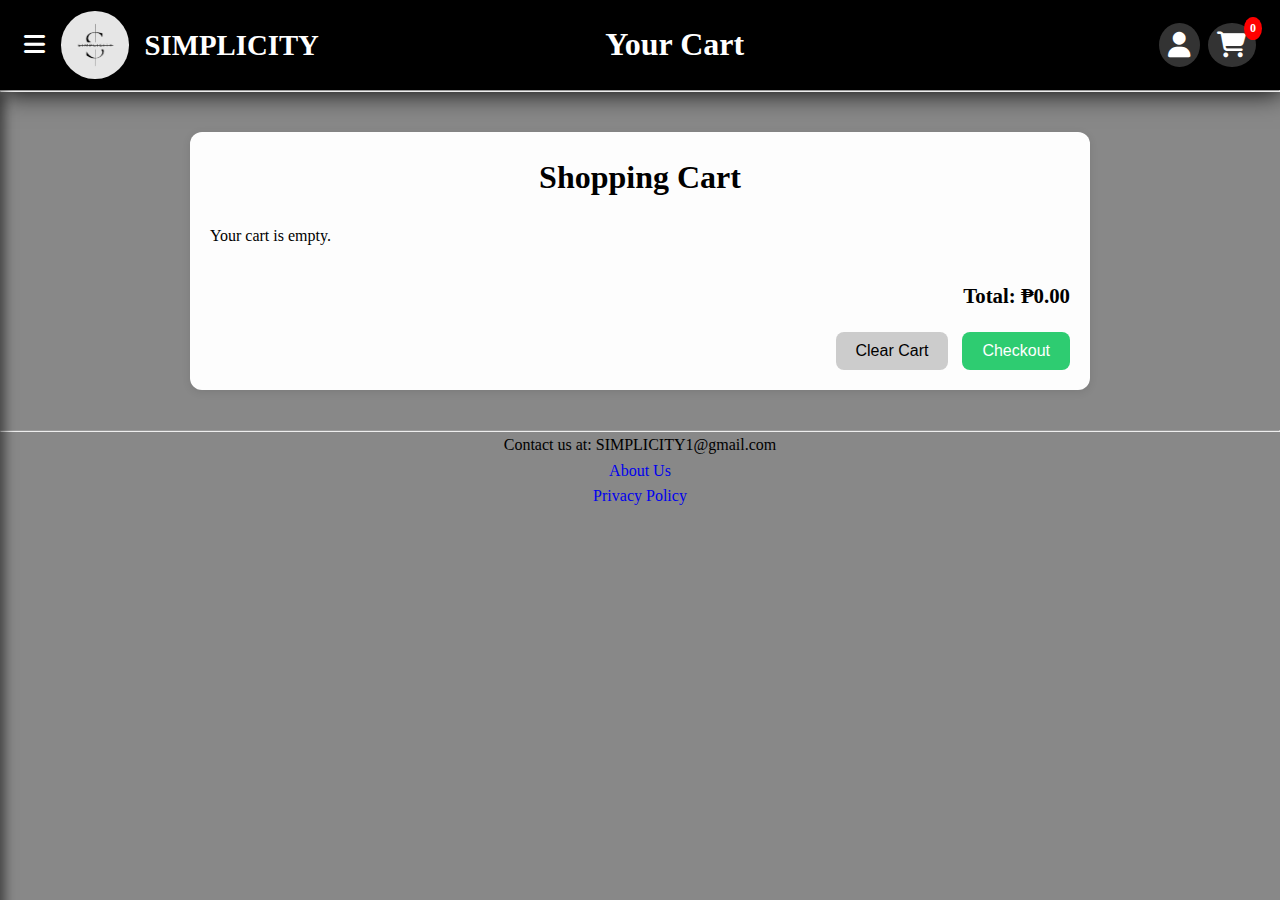
<file: template/cart.html>
<!DOCTYPE html>
<html lang="en">
<head>
    <meta charset="UTF-8" />
    <meta name="viewport" content="width=device-width, initial-scale=1.0" />
    <title>Your Cart | Simplicity</title>
    <link rel="icon" href="../static/uploads/images/favicon.ico" type="image/x-icon" />
    <link rel="stylesheet" href="../static/css/cart.css"/>
    <link rel="stylesheet" href="../static/css/modal.css"/>
    <link rel="stylesheet" href="https://cdnjs.cloudflare.com/ajax/libs/font-awesome/6.5.0/css/all.min.css" />
</head>
<body>
    <header>
    <div class="header-image-div">
        <div class="burger" id="burger">
                <i class="fa fa-bars"></i>
            </div>
        <img src="../static/uploads/images/1.png" class="logo" />
        <a href="/index.html" id="menutxt">
            <h3 class="title-header">SIMPLICITY</h3>
        </a>
    </div>
    <div class="header-title-div">
        <h1 class="title-header">Your Cart</h1>
    </div>
    <div class="header-right-div" style="position: relative;">
        <i class="fa-solid fa-user user"></i>
        <div class="cart-wrapper" style="position: relative;">
            <i id="cartIcon" class="cart fas fa-shopping-cart"></i>
        </div>
    </div>
    </header>

  <hr/>
    <div>
            <div class="menu">
                <form id="searchForm">
                    <input type="text" id="searchInput" name="searchInput" placeholder="Search...">
                    <button type="submit" class="search-btn">Search</button>
                </form>
                <a href="/index.html" id="menutxt">Home</a>
                <a href="" id="menutxt">About</a>
                <a href="/template/cart.html" id="menutxt">Shop</a>

                <video src="/static/uploads/videos/vid1.mp4" autoplay loop class="side-video-ad"></video>

                <p class="txt">
                    This year, follow the trends and purchase the items you can't live without. 
                    Our clothing is made to be attractive, comfy, and trendy so you may look and feel great. Don't wait any longer, add to cart now!<br/>
                </p>
            </div>
        </div>

    <main>
    <h1>Shopping Cart</h1>
    <div class="cart-items"></div>
    <div class="total-section">Total: ₱<span id="total-price">0.00</span></div>
    <div class="actions">
        <button class="clear-btn">Clear Cart</button>
        <button class="checkout-btn">Checkout</button>
    </div>
    </main>

    <hr/>

    <footer class="info">
        <p>Contact us at: SIMPLICITY1@gmail.com</p>
        <a href="#">About Us</a><br />
        <a href="#">Privacy Policy</a>
    </footer>

    <script src="../static/js/modal.js"></script>
    <script src="../static/js/cart.js"></script>
    <script src="../static/js/burger.js"></script>
</body>
</html>
</file>
<file: static/css/cart.css>
* {
    margin: 0;
    padding: 0;
    box-sizing: border-box;
}

body {
    font-family: serif;
    background-color: #888888;
    line-height: 1.6;
}

main {
    max-width: 900px;
    margin: 40px auto;
    padding: 20px;
    background: #fdfdfd;
    border-radius: 12px;
    box-shadow: 0 2px 8px rgba(0,0,0,0.1);
}

h1 {
    text-align: center;
    margin-bottom: 20px;
}

a {
    text-decoration: none;
}

header {
    height: 10vh;
    min-height: 10vh;
    padding: 0 1rem;
    display: flex;
    align-items: center;
    justify-content: space-between;
    background-color: #000000;
    color: white;
    box-shadow: 2px 2px 25px  rgba(0,0,0,1.0);
    overflow: hidden;
}

header h1 {
    margin: 0;
    font-size: 2em;
}

header h3 {
    font-size: 1.8rem;
    text-decoration: none;
    font-weight: bold;
    color: white;
    font-family: serif;
}

.header-title-div {
    display: flex;
    justify-content: center;
    align-items: center;
    flex: 2;
}


.header-image-div {
    margin-left: 0.5rem;
    display: flex;
    align-items: center;
    height: 100%;
    flex: 1;
}

.burger {
    margin-right: 1rem;
    font-size: 1.5rem;
}

.logo {
    border-radius: 50%;
    margin-right: 1rem;
    height: 75%;
    width: auto;
}

.header-right-div {
    display: flex;
    width: 20vw;
    justify-content: end;
    align-items: center;
    margin-right: 0.5rem;
    gap: 0.5rem;
}

.cart {
    font-size: 1.6rem;
    color: white;
    background: #333;
    padding: 0.6rem;
    border-radius: 50%;
    cursor: pointer;
}

.cart-count {
    position: absolute;
    top: -6px;
    right: -6px;
    background: red;
    color: #fff;
    font-size: 12px;
    border-radius: 50%;
    padding: 2px 6px;
    font-weight: bold;
}

.cart-popup {
    position: fixed;
    bottom: 40px;
    right: 20px;
    background: #333;
    color: #fff;
    padding: 10px 16px;
    border-radius: 8px;
    opacity: 0;
    animation: fadePop 1.5s forwards;
}

@keyframes fadePop {
    0% {opacity: 0; transform: translateY(10px);}
    10% {opacity: 1; transform: translateY(0);}
    90% {opacity: 1;}
    100% {opacity: 0; transform: translateY(-10px);}
}

.user { 
    font-size: 1.6rem;
    color: white;
    background: #333;
    padding: 0.6rem;
    border-radius: 50%;
    cursor: pointer;
}


.cart-items {
    display: flex;
    flex-direction: column;
    gap: 20px;
}

.cart-item {
    display: flex;
    align-items: center;
    justify-content: space-between;
    padding: 15px;
    border: 1px solid #333;
    border-radius: 10px;
    
}

.cart-item img {
    width: 80px;
    border-radius: 8px;
}

/* Side Bar */
.menu {
    display: flex;
    float: left;
    width: 20vw;
    text-align: center;
    background-color: rgb(61, 61, 61);
    box-shadow: 0 0 25px  rgba(0,0,0,0.50);
    justify-content: center;
    align-items: center;
    flex-direction: column;
}

.menu a {
    display: block;
    margin-left: 0.5rem;
    width: 75%;
    padding: 0.6rem;
    margin-top: 0.8rem;
    background-color: #333;
    color: white;
    border: none;
    border-radius: 5%;
    cursor: pointer;
    transition: 0.5s;
    text-decoration: none;
    box-shadow: 2px 2px 0 #171817;
}

.menu a:hover {
    width: 90%;
    transform: translateX(1px) translateY(1px);
    box-shadow: 0 2px;
    box-shadow: 0px 2px 2px rgba(0, 0, 0, 0.25);
}

#menutxt{
    font-size: 1rem;
}

.txt {
    font-style: italic;
    font-size: 1rem;
    padding: 1rem;
    margin-top: 0.5rem;
    border-style: dotted;
    background-color: rgb(163, 162, 162);
}

#searchInput {
    margin-top: 0.5rem;
    padding: 0.5rem;
}

.search-btn {
    padding: 0.5rem 1rem;
    background-color: #333;
    color: white;
    border: none;
    border-radius: 5%;
    cursor: pointer;
    font-size: 0.8rem;
    transition: 0.5s;
    text-decoration: none;
    box-shadow: 2px 2px 0 #171817;
}

.search-btn:hover {
    box-shadow: 0px 2px 2px rgba(0, 0, 0, 0.25);
}

.side-video-ad {
    background-color: rgb(61, 61, 61);
    width: 100%;
    height: 40%;
    margin-top: 20px;
}

.item-info {
    flex: 1;
    margin-left: 20px;
}

.item-info h3 {
    margin: 0 0 5px;
}

.quantity-control {
    display: flex;
    align-items: center;
    gap: 10px;
}

.quantity-control button {
    padding: 5px 10px;
    cursor: pointer;
}

.remove-btn {
    background: #ff4d4d;
    color: white;
    border: none;
    padding: 8px 12px;
    border-radius: 6px;
    cursor: pointer;
    margin-left: 0.5rem;
}

.remove-btn:hover {
    background: #e60000;
}

.total-section {
    margin-top: 30px;
    text-align: right;
    font-size: 1.3em;
    font-weight: bold;
}

.actions {
    margin-top: 20px;
    text-align: right;
}

.actions button {
    padding: 10px 20px;
    font-size: 16px;
    border-radius: 8px;
    border: none;
    cursor: pointer;
    margin-left: 10px;
}

.checkout-btn {
    background: #2ecc71;
    color: white;
}

.checkout-btn:hover {
    background: #27ae60;
}

.clear-btn {
    background: #ccc;
}

.clear-btn:hover {
    background: #999;
}

.info {
    text-align: center;
}

/* Sidebar adjustments for small screens */
@media (max-width: 1440px) {
    .burger {
        display: block;
    }

    .menu-container {
        position: absolute;
        top: 10vh;
        left: 0;
        width: 30%;
        height: 90vh;
        padding-top: 2rem;
    }

    .menu {
        position: absolute;
        top: 10vh;
        left: 0;
        width: 30%;
        background-color: rgb(61, 61, 61);
        box-shadow: 5px 0 10px rgba(0,0,0,0.5);
        transform: translateX(-100%);
        transition: transform 0.3s ease-in-out;
        z-index: 1000;
    }

    .menu.active {
        transform: translateX(0);
    }

    .overlay {
        position: fixed;
        top: 0;
        left: 0;
        width: 100%;
        height: 100%;
        background-color: rgba(0,0,0,0.5);
        z-index: 900;
        display: none;
    }

    .overlay.active {
        display: block;
    }

    .menu a {
        display: block;
        margin-left: 0.5rem;
        width: 75%;
        padding: 0.6rem;
        margin-top: 0.8rem;
        background-color: #333;
        color: white;
        border: none;
        border-radius: 5%;
        cursor: pointer;
        transition: 0.5s;
        text-decoration: none;
        box-shadow: 2px 2px 0 #171817;
    }

    .menu a:hover {
        width: 90%;
        transform: translateX(1px) translateY(1px);
        box-shadow: 0 2px;
        box-shadow: 0px 2px 2px rgba(0, 0, 0, 0.25);
    }

    #menutxt{
        font-size: 1rem;
    }

    .txt {
        font-style: italic;
        font-size: 1rem;
        padding: 1rem;
        margin-top: 0.5rem;
        border-style: dotted;
        background-color: rgb(163, 162, 162);
    }

    #searchInput {
        margin-top: 0.5rem;
        padding: 0.5rem;
        display: relative;
    }

    .search-btn {
        padding: 0.5rem 1rem;
        background-color: #333;
        color: white;
        border: none;
        border-radius: 5%;
        cursor: pointer;
        font-size: 0.8rem;
        transition: 0.5s;
        text-decoration: none;
        box-shadow: 2px 2px 0 #171817;
    }

    .search-btn:hover {
        box-shadow: 0px 2px 2px rgba(0, 0, 0, 0.25);
    }

    .side-video-ad {
        background-color: rgb(61, 61, 61);
        width: 100%;
        height: 40%;
        margin-top: 20px;
    }
}

/* only 1024 and larger screens */
@media (max-width: 1024px) {
    .product-container {
        gap: 0.8rem;
        grid-template-columns: repeat(2, 1fr);
    }
}

/* Mobile landscape (768px and below) */
@media (max-width: 768px) {
    .title-header {
        display: none;
    }
    
    .product-container {
        gap: 0.8rem;
        grid-template-columns: repeat(1, 1fr);
    }
}

/* Tablets and small laptops */
@media (max-width: 1024px) {
    .menu {
        width: 50vw;
        height: calc(100vh - 10vh);
        overflow-y: auto;
        position: fixed; 
        top: 10vh; 
        left: 0;
        transform: translateX(-100%);
        transition: transform 0.3s ease-in-out;
        z-index: 1000;
    }

    .menu.active {
        transform: translateX(0);
    }

    .overlay {
        display: none;
    }

    .overlay.active {
        display: block;
    }
}

/* Phones and small tablets */
@media (max-width: 768px) {
    .title-header {
        display: none;
    }
    .menu {
        width: 80vw;
        height: calc(100vh - 10vh);
        position: fixed;
        top: 10vh;
        left: 0;
        background-color: rgb(61, 61, 61);
        box-shadow: 5px 0 10px rgba(0,0,0,0.5);
        transform: translateX(-100%);
        transition: transform 0.3s ease-in-out;
        z-index: 1000;
        overflow-y: auto;
    }

    .menu.active {
        transform: translateX(0);
    }

    /* Hide sidebar-related things if not needed */
    .side-video-ad {
        display: none;
    }
    .menu a {
        width: 90%;
        margin: 0.5rem auto;
        font-size: 1rem;
    }

    .search-btn {
        width: 90%;
    }

    #searchInput {
        width: 90%;
    }
}

/* Extra small devices (below 480px) */
@media (max-width: 480px) {
    .title-header {
        display: none;
    }

    .menu {
        width: 100vw;
        height: calc(100vh - 10vh);
        border-radius: 0;
    }

    .menu a {
        font-size: 0.9rem;
        padding: 0.5rem;
    }

    .txt {
        font-size: 0.9rem;
    }
}
</file>
<file: static/css/modal.css>
/* Modal background */
.modal {
  display: flex;
  justify-content: center;
  align-items: center;
  position: fixed;
  inset: 0;
  background-color: rgba(0, 0, 0, 0.6);
  z-index: 1000;
}

/* Hidden by default */
.modal.hidden {
  display: none;
}

/* Modal box */
.modal-content {
  background-color: #fff;
  padding: 2rem;
  border-radius: 10px;
  width: 30vw;
  text-align: center;
  position: relative;
}

.modal-content p {
    font-size: 1.5rem;
}

.modal-content div {
    display: flex;
    flex-direction: column;
    align-items: baseline;
    justify-content: center;
}

.modal-content div label {
    font-size: 1.2rem;
    font-weight: 800;
}

.modal-content div select {
    font-size: 1.2rem;
}

.modal-content div input {
    padding: 0.2rem;
    font-size: 1rem;
    width: 20%;
}

.modal-content button {
    padding: 1rem;
    border-radius: 20px;
    background-color: #333;
    color: #fff;
}

/* Close button */
.close {
  position: absolute;
  top: 8px;
  right: 10px;
  font-size: 24px;
  cursor: pointer;
}

.modal-content img {
  width: 80%;
  border-radius: 8px;
}

@media (max-width: 768px) {
  .modal-content {
    width: 90vw; 
    padding: 1rem; 
    border-radius: 8px;
  }

  .modal-content p {
    font-size: 1.2rem;
  }

  .modal-content div label,
  .modal-content div select {
    font-size: 1rem;
  }

  .modal-content div input {
    width: 80%;
    font-size: 1rem;
  }

  .modal-content button {
    width: 100%;
    padding: 0.8rem;
    font-size: 1rem;
  }

  .modal-content img {
    width: 100%;
  }
}

@media (max-width: 480px) {
  .modal-content {
    width: 95vw;
    padding: 0.8rem;
  }

  .modal-content p {
    font-size: 1rem;
  }

  .modal-content button {
    padding: 0.7rem;
  }
}
</file>
